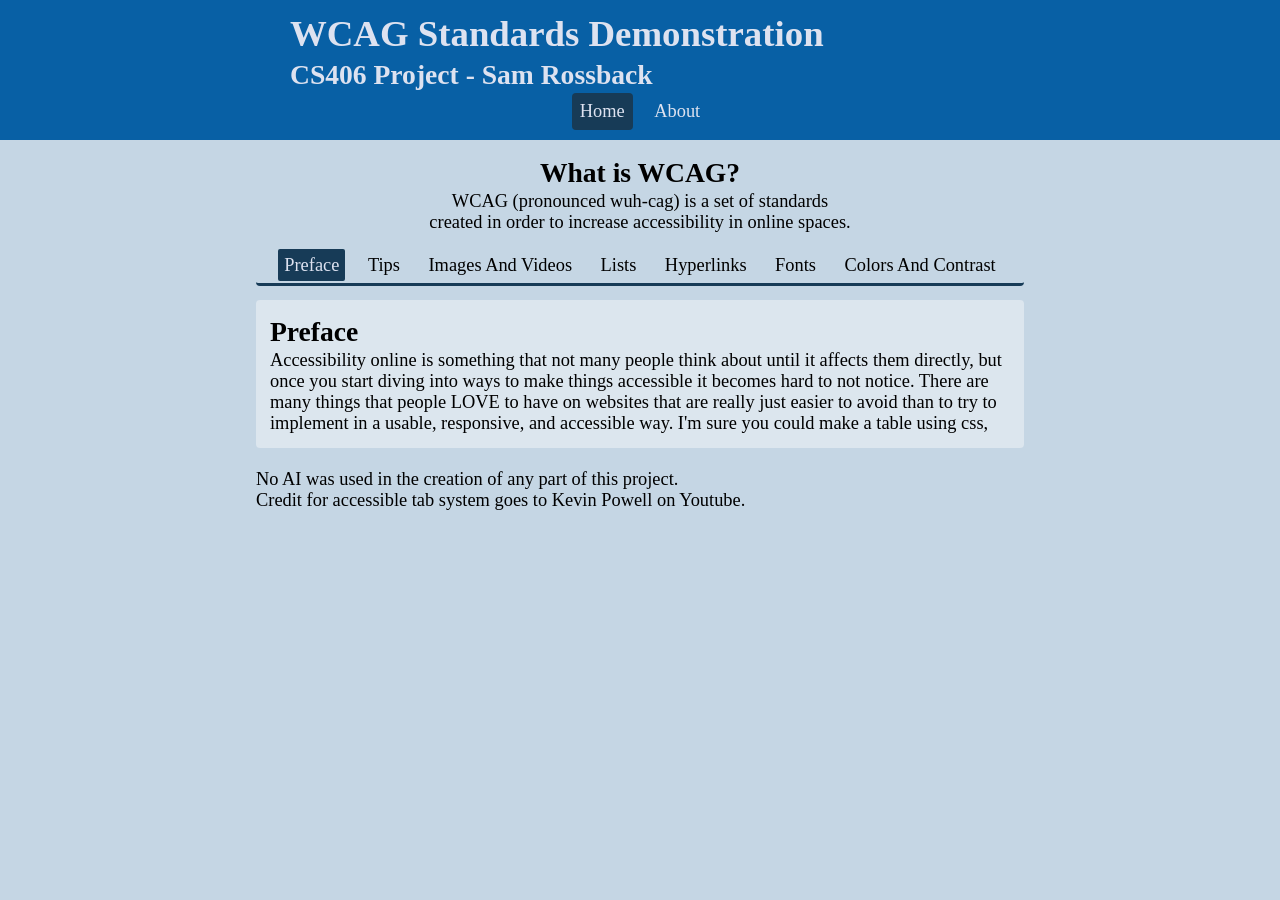
<file: index.html>
<!DOCTYPE html>

<head>
    <meta charset="UTF-8">
    <meta name="viewport" content="width=device-width, initial-scale=1.0">
    <link rel="stylesheet" href="styles/index.css" />
    <script type="text/javascript" src="js/nav.js"></script>
    <script type="text/javascript" src="js/tabs.js"></script>
    <title>WCAG Standards - SamR</title>
</head>

<html lang="en-US">

<body>
    <header class="title-bar">
        <h1 class="title-text">WCAG Standards Demonstration</h1>
        <h2 class="title-text">CS406 Project - Sam Rossback</h2>
        <nav>
            <ul>
                <li><a href="./index.html">Home</a></li>
                <li><a href="./about.html">About</a></li>
            </ul>
        </nav>
    </header>
    <main>
        <div class="info">
            <h2>What is WCAG?</h2>
            <p>
                WCAG (pronounced wuh-cag) is a set of standards created in order to increase accessibility in online
                spaces.
            </p>
        </div>
        <div class="tabs-container">
            <ul class="tabs-container-list">
                <li><a id="tab-1" href="#Preface">Preface</a></li>
                <li><a id="tab-2" href="#Tips">Tips</a></li>
                <li><a id="tab-3" href="#ImagesAndVideos">Images And Videos</a></li>
                <li><a id="tab-4" href="#Lists">Lists</a></li>
                <li><a id="tab-5" href="#Hyperlinks">Hyperlinks</a></li>
                <li><a id="tab-6" href="#Fonts">Fonts</a></li>
                <li><a id="tab-7" href="#ColorsAndContrast">Colors And Contrast</a></li>
            </ul>
            <div class="tabs-panels flow">
                <div id="Preface" aria-labelledby="tab-1">
                    <h2>Preface</h2>
                    <p>
                        Accessibility online is something that not many people think about until it affects them
                        directly,
                        but once you start diving into ways to make things accessible it becomes hard to not notice.

                        There are many things that people LOVE to have on websites that are really just easier to avoid
                        than
                        to
                        try to implement in a usable, responsive, and accessible way. I'm sure you could make a table
                        using
                        css,

                    </p>
                </div>
                <div id="Tips" aria-labelledby="tab-2">
                    <h2>General Tips</h2>
                    <p>
                        There are a lot of tags within HTML, and some of them are more useful than others. A good
                        general
                        rule
                        that I've found over my years in college has been to stop before you make something from scratch
                        and
                        look up if there's a tag for it already. Something like "article" or "main" can save some time
                        creating
                        and formatting a custom div.
                        <br><br>
                        An example of this could be trying to create a table using css because you don't know the table
                        tag
                        exists.
                        Sure, it's possible, but it would be impossible for a screen reader to recognize it.
                        <br><br>
                        A perhaps more applicable example of this would be to just use h1, h2, h3 instead of adapting a
                        font using classes and css. There's not any reason to create ".header1" since it's there and
                        extremely recognizable by browsers and screen readers.
                    </p>
                </div>
                <div id="ImagesAndVideos" aria-labelledby="tab-3">
                    <h2>Images and Videos</h2>
                    <h3>Helpful Info</h3>
                    <p>
                        All images and videos must have the alt property with a description of the content represented.
                        Alt text is necessary because it will allow screen-readers to present the information for users
                        that have trouble with sight. Media with audio should have a transcript. Text in videos should
                        meet
                        the
                        same contrast and size standards as the rest of the website, etc.
                    </p>
                    <br>
                    <p>
                        Another helpful tip for images and videos is that setting the width and height can keep the page
                        from
                        moving pieces around as they load. If the height and width are set in the code, the page
                        allocates
                        the
                        space automatically instead of doing it when the media is loaded.
                    </p>
                    <br>
                    <p>Example:</p>
                    <img style="padding-top:4px;" width="300" src="media/materandtheghostlightimagepixar.jpg"
                        alt="An image depicting Mater from Cars in the middle of the night, worried, with a lantern in front of him.">
                    <br>
                    <video controls width="300" src="media/ghostLight.mp4"
                        alt="The full video of Mater and the Ghost Light from Maters Tall Tales"></video>
                    <p>For a transcript of the video, please visit <a
                            href="https://movies.fandom.com/wiki/Mater_and_the_Ghostlight/Transcript"
                            target="_blank">this
                            link</a></p>
                </div>
                <div id="Lists" aria-labelledby="tab-4">
                    <h2>Lists</h2>
                    <p>Lists include html tags like ordered (ol), unordered (ul), and definition (dl) lists.</p>
                    <br>
                    <h3>Helpful Info</h3>
                    <p>Lists should represent data in a way that makes sense. Formatting something as a list when it
                        isn't
                        one
                        can make things hard to read and understand.</p>
                </div>
                <div id="Hyperlinks" aria-labelledby="tab-5">
                    <h2>Hyperlinks</h2>
                    <h3>Helpful Info</h3>
                    <p>Users clicking a hyperlink should know what the button click is going to do before they click it.
                        You
                        <a href="https://youtu.be/dQw4w9WgXcQ?si=AD4lOFhThRk0-AYl" target="_blank">shouldn't</a> just
                        have a
                        hyperlink for no reason, like this one which will rick roll you. Technically this violates some
                        of
                        the
                        guidelines but I think it's a good enough example that it will work.
                    </p>
                </div>
                <div id="Fonts" aria-labelledby="tab-6">
                    <h2>Fonts</h2>
                    <h3>Helpful Info</h3>
                    <p>Fonts should be simple. Sans-serif, not overly decorative, and should be at least 3/16 inch high
                        based on
                        the letter "I" (capital i). Verdana, the font used on this page, is a good font for this!
                        Another
                        benefit of the font is that it has a clear difference between lower case i, capital I, and lower
                        case L.
                    </p>
                </div>
                <div id="ColorsAndContrast" aria-labelledby="tab-7">
                    <h2>Colors and Contrast</h2>
                    <h3>Helpful Info</h3>
                    <p>
                        One of the quickest ways to make sure that your website is accessible is making sure that people
                        with vision problems will be able to interact with your page still. Vision can be a very tricky
                        thing to anticipate, so the best practice is to make sure that your website utilizes
                        high-contrast colors to ensure that someone who can't make out fine details will still be able
                        to engage with the page.
                        <br><br>
                        The WCAG standards describe a ratio between the foreground and the background that determines if
                        the contrast is high enough between the two parts to meet the standard, and a really quick way
                        to know if your page is meeting these standards is to go to a website like
                        <a href="https://webaim.org/resources/contrastchecker/">WCAG Contrast Checker Tool</a>
                        and input the two colors you're trying to check.
                    </p>
                </div>
            </div>
        </div>
        <footer>
            <br>
            <p class="body-text"></p>No AI was used in the creation of any part of this project.<br>Credit for
            accessible
            tab system goes to Kevin Powell on Youtube.</p>
            <br>
        </footer>
    </main>
</body>

</html>
</file>
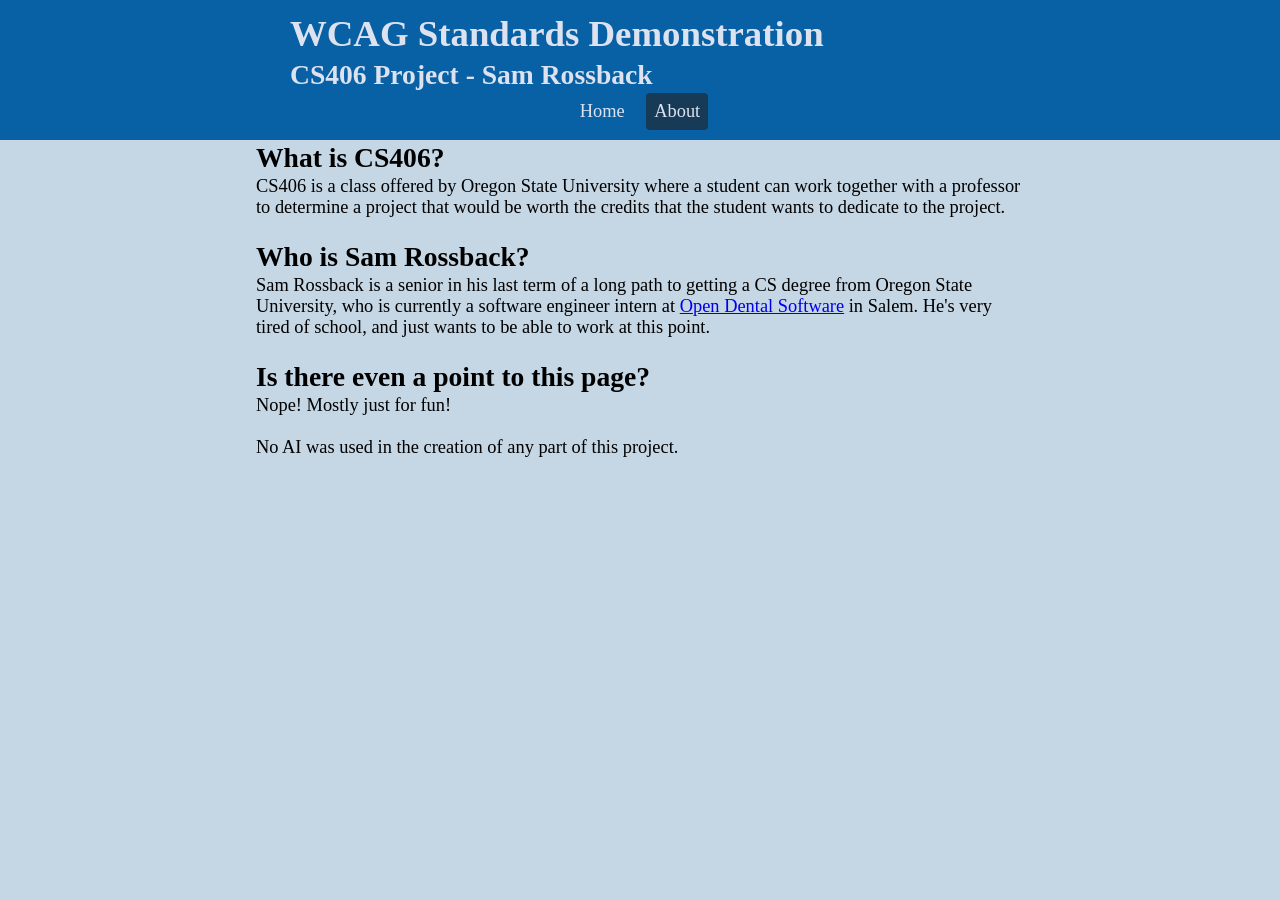
<file: about.html>
<!DOCTYPE html>

<head>
    <meta charset="UTF-8">
    <meta name="viewport" content="width=device-width, initial-scale=1.0">
    <link rel="stylesheet" href="styles/index.css" />
    <script type="text/javascript" src="js/nav.js"></script>
    <title>WCAG Standards - SamR</title>
</head>

<html>

<body>
    <header class="title-bar">
        <h1 class="title-text">WCAG Standards Demonstration</h1>
        <h2 class="title-text">CS406 Project - Sam Rossback</h2>
        <nav>
            <ul>
                <li><a href="./index.html">Home</a></li>
                <li><a href="./about.html">About</a></li>
            </ul>
        </nav>
    </header>
    <main>
        <h2>What is CS406?</h2>
        <p>CS406 is a class offered by Oregon State University where a student can work together with a professor to
            determine a project that would be worth the credits that the student wants to dedicate to the project.</p>
        <br>
        <h2>Who is Sam Rossback?</h2>
        <p>Sam Rossback is a senior in his last term of a long path to getting a CS degree from Oregon State University, who is currently a software engineer intern at <a href="https://opendental.com">Open Dental Software</a> in Salem.
            He's very tired of school, and just wants to be able to work at this point.</p>
        <br>
        <h2>Is there even a point to this page?</h2>
        <p>Nope! Mostly just for fun!</p>
        <footer>
            <br>
            <p class="body-text"></p>No AI was used in the creation of any part of this project.</p>
            <br>
        </footer>
    </main>
</body>

</html>
</file>
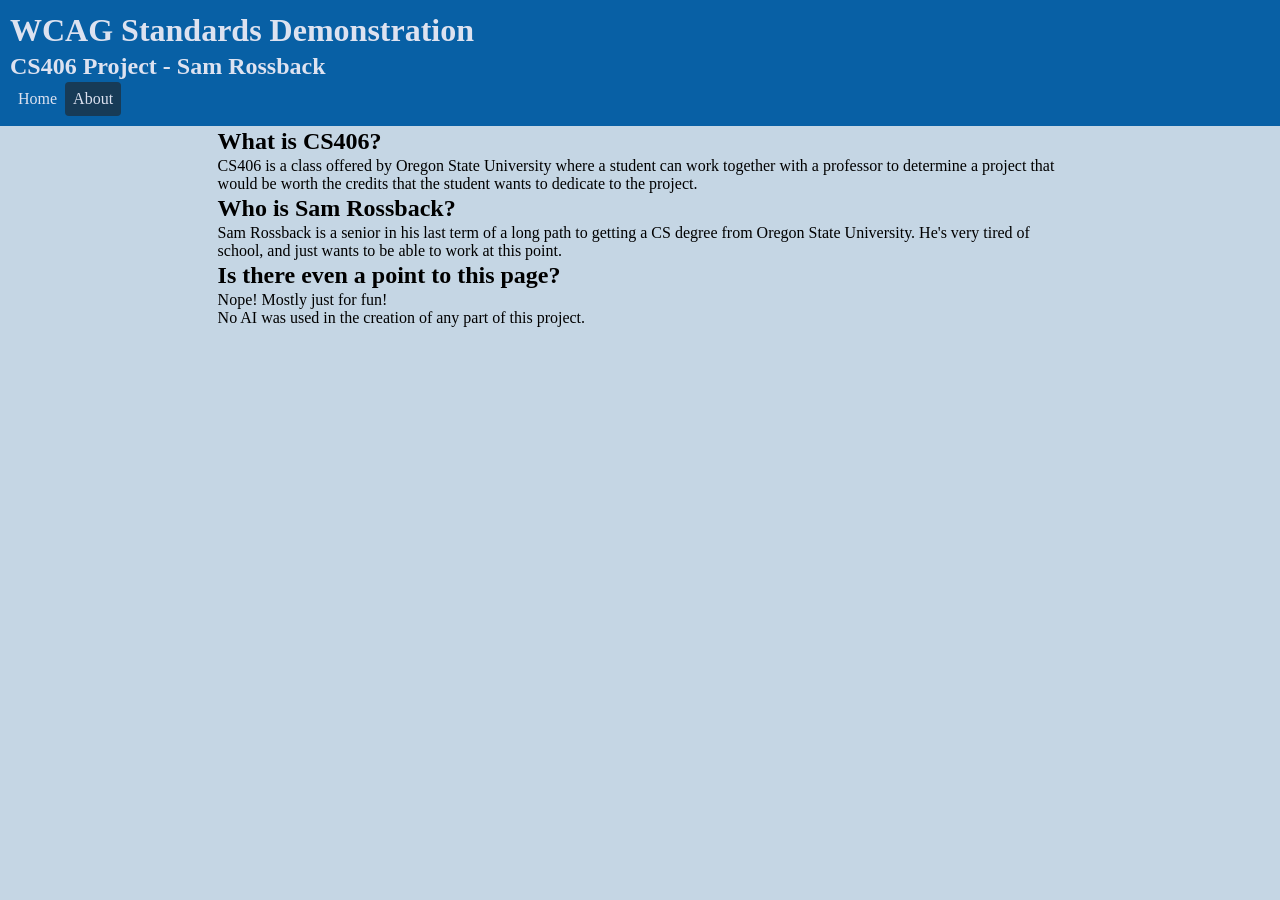
<file: website/about.html>
<!DOCTYPE html>

<head>
    <meta charset="UTF-8">
    <meta name="viewport" content="width=device-width, initial-scale=1.0">
    <link rel="stylesheet" href="styles/index.css" />
    <script type="text/javascript" src="js/nav.js"></script>
    <title>WCAG Standards - SamR</title>
</head>

<html>

<body>
    <header class="title-bar">
        <h1 class="title-text">WCAG Standards Demonstration</h1>
        <h2 class="title-text">CS406 Project - Sam Rossback</h2>
        <nav>
            <ul>
                <li><a href="./index.html">Home</a></li>
                <li><a href="./about.html">About</a></li>
            </ul>
        </nav>
    </header>
    <main>
        <h2>What is CS406?</h2>
        <p>CS406 is a class offered by Oregon State University where a student can work together with a professor to
            determine a project that would be worth the credits that the student wants to dedicate to the project.</p>
        <h2>Who is Sam Rossback?</h2>
        <p>Sam Rossback is a senior in his last term of a long path to getting a CS degree from Oregon State University.
            He's very tired of school, and just wants to be able to work at this point.</p>
        <h2>Is there even a point to this page?</h2>
        <p>Nope! Mostly just for fun!</p>
        <footer>
            <p class="body-text"></p>No AI was used in the creation of any part of this project.</p>
        </footer>
    </main>
</body>

</html>
</file>
<file: styles/index.css>
* {
    margin: 0;
    padding: 0;
    font-family: verdana;
}

body {
    width: 100%;
    background-color: var(--primary-gray);
    font-size: 115%;
}

main {
    display: grid;
    width: 60%;
    margin: auto;
}

main>* {
    max-width: 950px;
    width: 100%;
    margin-left: auto;
    margin-right: auto;
}

h1,
h2,
h3 {
    padding-top: 2px;
    padding-bottom: 2px;
}

nav ul {
    list-style: none;
    display: flex;
    flex-direction: row;
    flex-wrap: nowrap;
    margin: auto;
    max-width: 150px;
}

nav li {
    padding: 8px;
    border-radius: 4px;
    margin: auto;
}

nav li:hover {
    background-color: var(--accent-blue);
}

nav a {
    color: var(--primary-title-text);
    text-decoration: none;
}

nav a:visited {
    color: var(--primary-title-text);
}

.tabs-container-list {
    list-style: none;
    display: flex;
    flex-direction: row;
    flex-wrap: nowrap;
    justify-content: space-around;
    border-bottom: 3px solid var(--accent-blue);
    border-bottom-left-radius: 4px;
    border-bottom-right-radius: 4px;
    margin-bottom: 14px;
    padding-left: 14px;
    padding-right: 14px;
}

.tabs-container-list li {
    margin: 7px;
}

.tabs-container-list a {
    color: var(--primary-body-text);
    text-decoration: none;
    padding: 6px;
    border-radius: 2px;
}

.tabs-container-list a:visited {
    color: var(--primary-body-text);
}

.tabs-container-list li:hover>* {
    background-color: var(--accent-blue);
    color: var(--primary-title-text);
}

.title-bar {
    background-color: var(--primary-blue);
    padding: 10px;
    margin: auto;
}

.title-text {
    color: var(--primary-title-text);
    margin: auto;
    max-width: 700px;
}

.active {
    background-color: var(--accent-blue);
}

.tabs-container-list li .active {
    color: var(--primary-title-text);
}

.tabs-panels div {
    margin-top: 10px;
    background-color: var(--article-fill);
    border-radius: 4px;
    padding: 14px;
}

.tabs-panels div ul {
    list-style: none;
}

.tabs-panels div header {
    color: var(--primary-body-text);
}

.tabs-panels div p {
    color: var(--primary-body-text);
}

.info {
    text-align: center;
    margin: 15px auto 15px auto;
    text-wrap: balance;
}

:root {
    --primary-blue: #0860a5;
    --accent-blue: #173b57;
    --primary-gray: #c5d6e4;
    --primary-title-text: #dde2f0;
    --primary-body-text: #000000;
    --article-fill: #dce6ee;
}
</file>
<file: website/styles/index.css>
* {
    margin: 0;
    padding: 0;
}

body {
    width: 100%;
    background-color: var(--primary-gray);
}

main {
    display: grid;
    width: 66%;
    margin: auto;
}

h1,
h2,
h3 {
    padding-top: 2px;
    padding-bottom: 2px;
}

nav ul {
    list-style: none;
    display: flex;
    flex-direction: row;
    flex-wrap: nowrap;
}

nav li {
    padding: 8px;
    border-radius: 4px;
}

nav li:hover {
    background-color: #173b57;
}

nav a {
    color: var(--primary-title-text);
    text-decoration: none;
}

nav a:visited {
    color: var(--primary-title-text);
}

.title-bar {
    background-color: var(--primary-blue);
    padding: 10px;
}

.title-text {
    color: var(--primary-title-text);
}

.active {
    background-color: #173b57;
}

article {
    margin-top: 10px;
}

article ul {
    list-style: none;
}

article header {
    color: var(--primary-body-text);
}

article p {
    color: var(--primary-body-text);
}

:root {
    --primary-blue: #0860a5;
    --primary-gray: #c5d6e4;
    --primary-title-text: #dde2f0;
    --primary-body-text: #000000;
}
</file>
